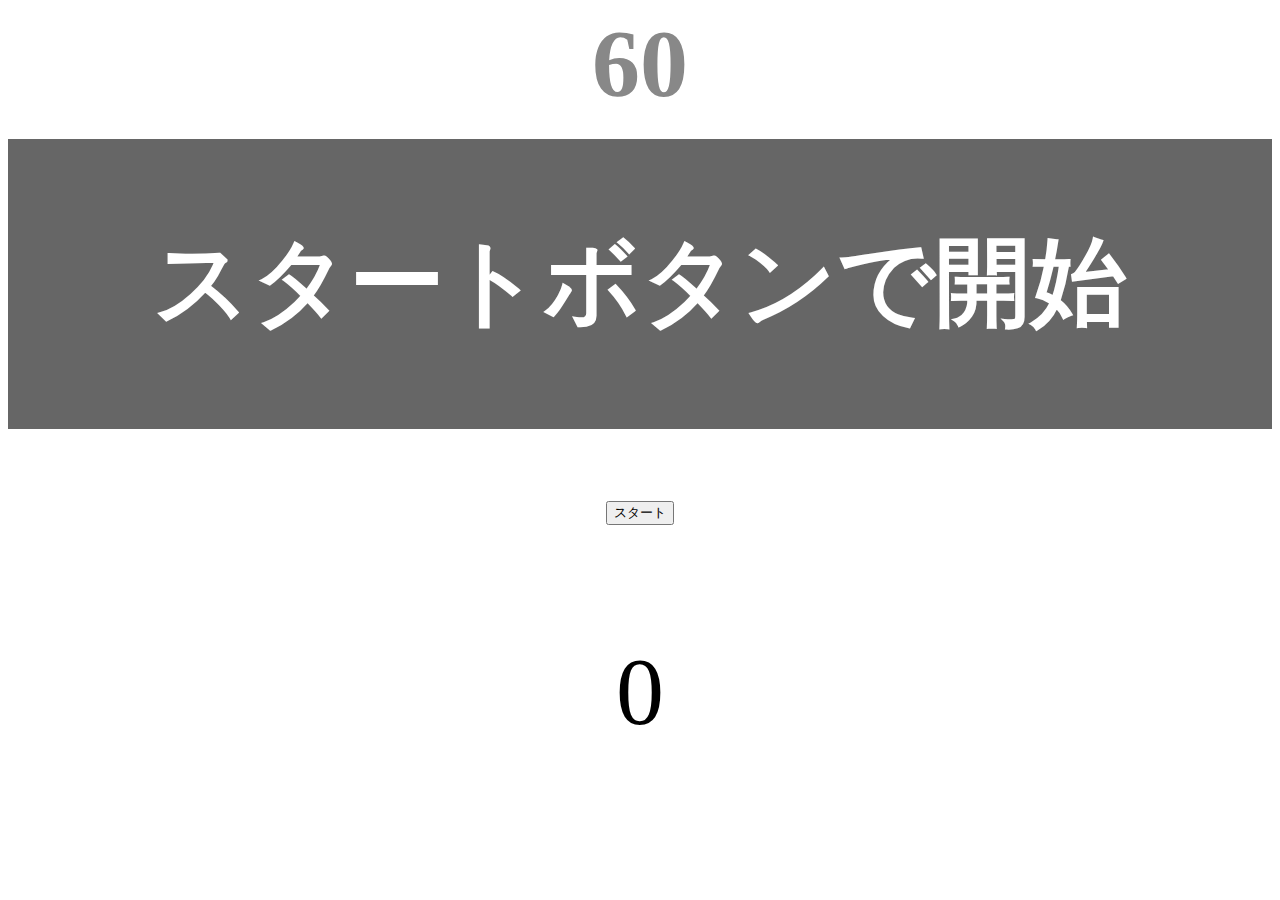
<file: kadai_001/index.html>
<!DOCTYPE html>
<html lang="ja">
  <head>
    <title>タイピングゲーム</title>
    <meta charset="UTF-8">
    <meta name="description" content="【JavaScript応用編】簡易的なタイピングゲームです。">
    <meta name="viewport" content="width=device-width, initial-scale=1.0">
    <link rel="stylesheet" href="style.css">
  </head>
  <body>
    <p id="count" class="count">60</p>
    <div id="wrap" class="wrap">
      <span id="typed" class="typed"></span><span id="untyped"></span>
    </div>
    <button id="start">スタート</button>
    <p id="typecount">0</p>
    <script type="text/javascript" src="main.js"></script>
  </body>
</html>
</file>
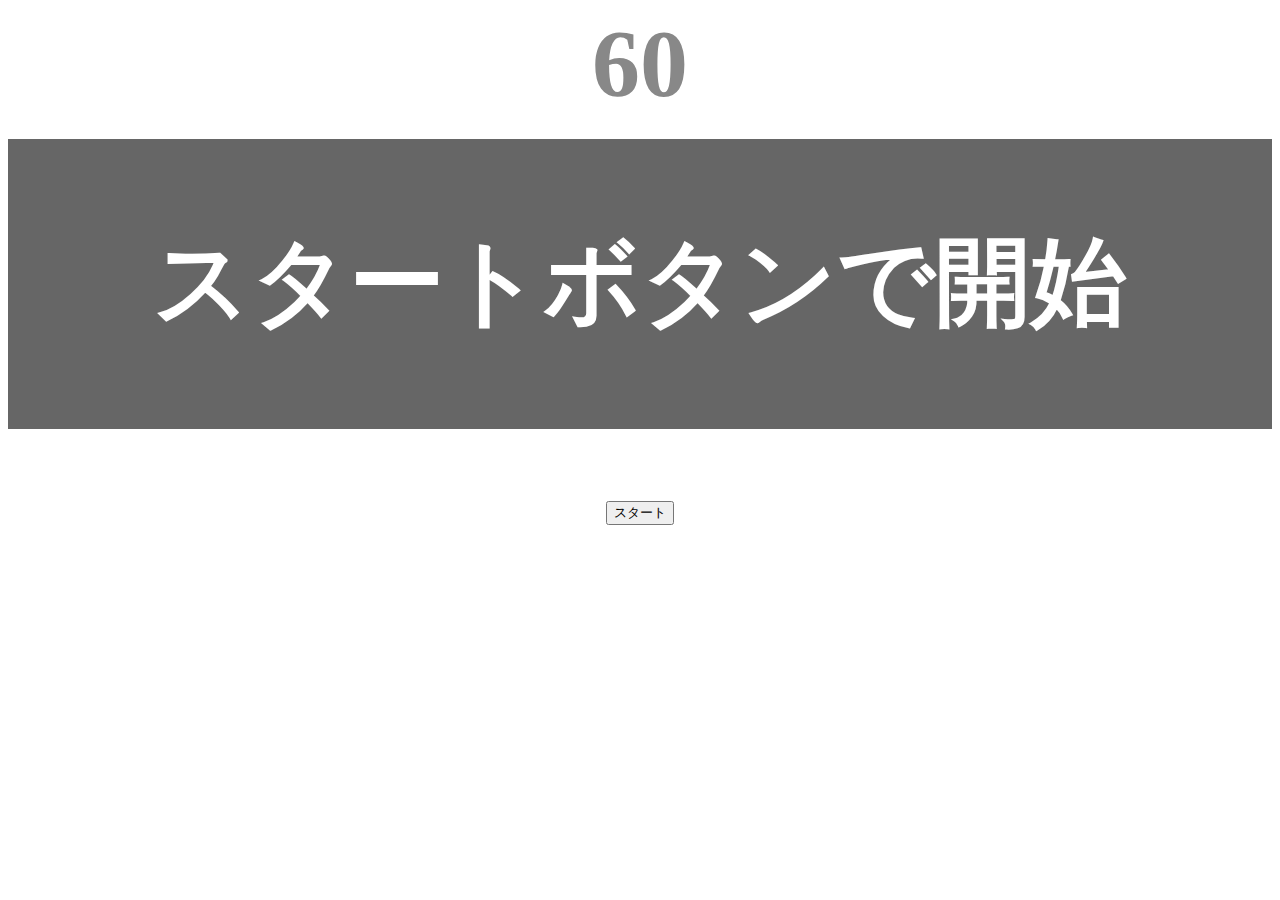
<file: kadai_tutorial_output/index.html>
<!DOCTYPE html>
<html lang="ja">
  <head>
    <title>タイピングゲーム</title>
    <meta charset="UTF-8">
    <meta name="description" content="【JavaScript応用編】簡易的なタイピングゲームです。">
    <meta name="viewport" content="width=device-width, initial-scale=1.0">
    <link rel="stylesheet" href="style.css">
  </head>
  <body>
    <p id="count" class="count">60</p>
    <div id="wrap" class="wrap">
      <span id="typed" class="typed"></span><span id="untyped"></span>
    </div>
    <button id="start">スタート</button>
    <script type="text/javascript" src="main.js"></script>
  </body>
</html>
</file>
<file: kadai_001/style.css>
/* タイピングゲーム全体 */
body {
  font-size: 6em;
  text-align: center;
}

/* ゲームの残り秒数が表示されるタイマーの領域 */
.count {
  margin: 0;
  font-weight: bold;
  color: #888;
}

/* テキストが表示される領域 */
.wrap {
  margin-top: 20px;
  padding: 80px 40px;
  background-color: #666;
  font-weight: bold;
  color: #fff;
}

/* 正しくタイプされた場合のテキスト */
.typed {
  color: lightgreen;
}

/* ミスタイプの場合の背景 */
.mistype {
  background-color: red;
}
</file>
<file: kadai_tutorial_output/style.css>
/* タイピングゲーム全体 */
body {
  font-size: 6em;
  text-align: center;
}

/* ゲームの残り秒数が表示されるタイマーの領域 */
.count {
  margin: 0;
  font-weight: bold;
  color: #888;
}

/* テキストが表示される領域 */
.wrap {
  margin-top: 20px;
  padding: 80px 40px;
  background-color: #666;
  font-weight: bold;
  color: #fff;
}

/* 正しくタイプされた場合のテキスト */
.typed {
  color: lightgreen;
}

/* ミスタイプの場合の背景 */
.mistype {
  background-color: red;
}
</file>
